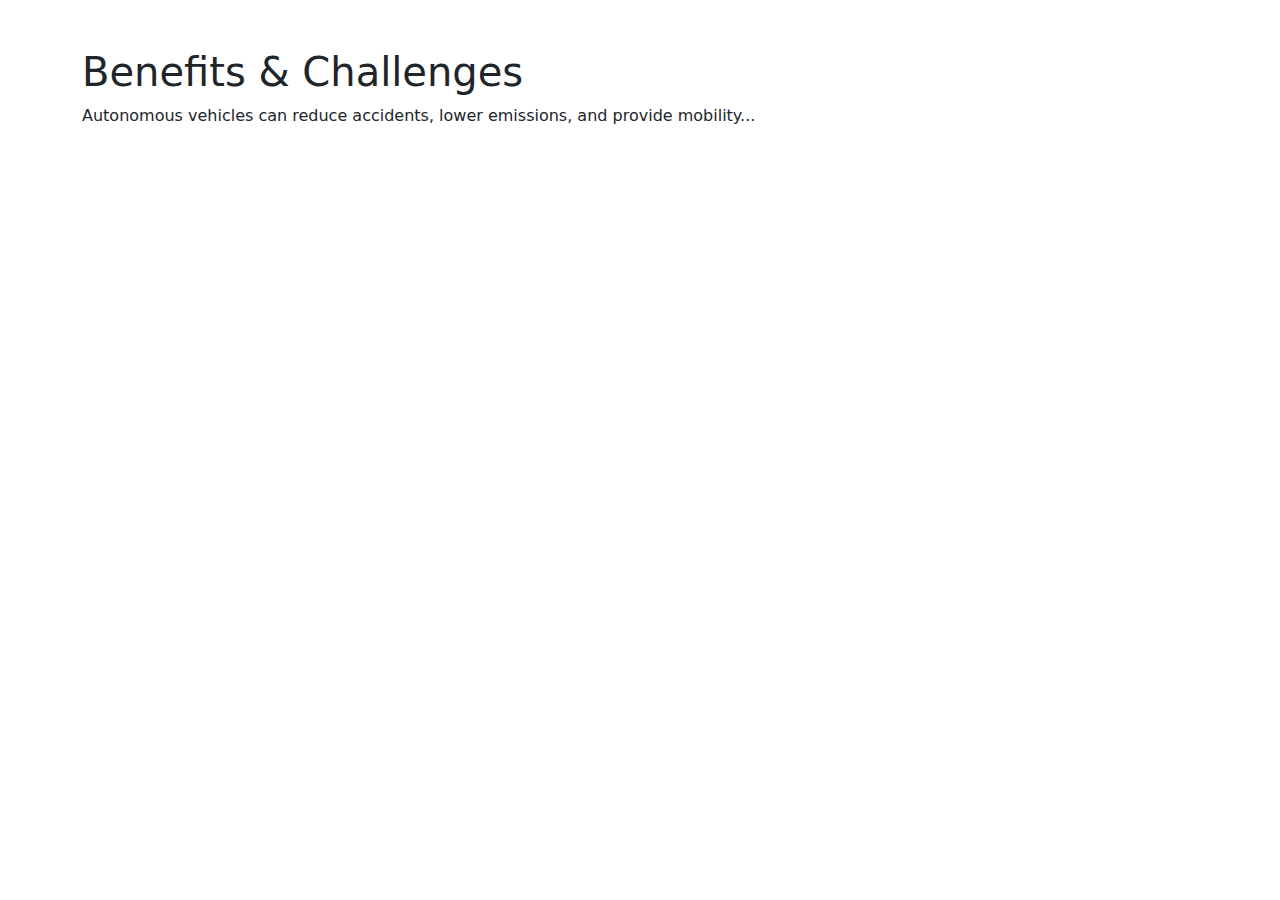
<file: benefits.html>
<!-- DEVELOPER: Olumuyiwa Akinde, IS117-004, Fall 2024 -->
<!DOCTYPE html><html><head><title>Benefits</title><link href="https://cdn.jsdelivr.net/npm/bootstrap@5.3.2/dist/css/bootstrap.min.css" rel="stylesheet"></head><body><div class="container py-5"><h1>Benefits & Challenges</h1><p>Autonomous vehicles can reduce accidents, lower emissions, and provide mobility...</p></div></body></html>
</file>
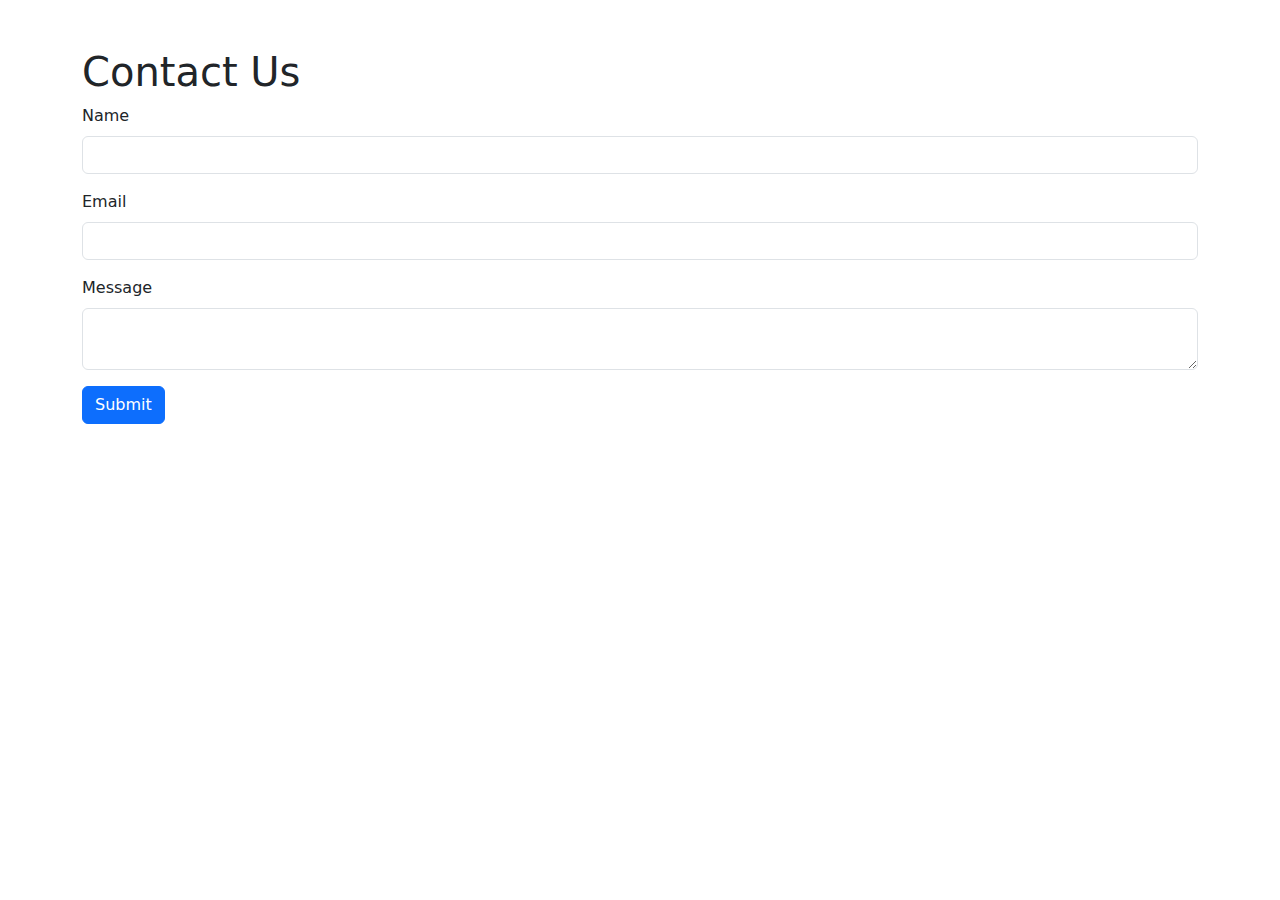
<file: contact.html>
<!-- DEVELOPER: Olumuyiwa Akinde, IS117-004, Fall 2024 -->
<!DOCTYPE html><html><head><title>Contact</title><link href="https://cdn.jsdelivr.net/npm/bootstrap@5.3.2/dist/css/bootstrap.min.css" rel="stylesheet"></head><body><div class="container py-5"><h1>Contact Us</h1><form><div class="mb-3"><label class="form-label">Name</label><input type="text" class="form-control"></div><div class="mb-3"><label class="form-label">Email</label><input type="email" class="form-control"></div><div class="mb-3"><label class="form-label">Message</label><textarea class="form-control"></textarea></div><button type="submit" class="btn btn-primary">Submit</button></form></div></body></html>
</file>
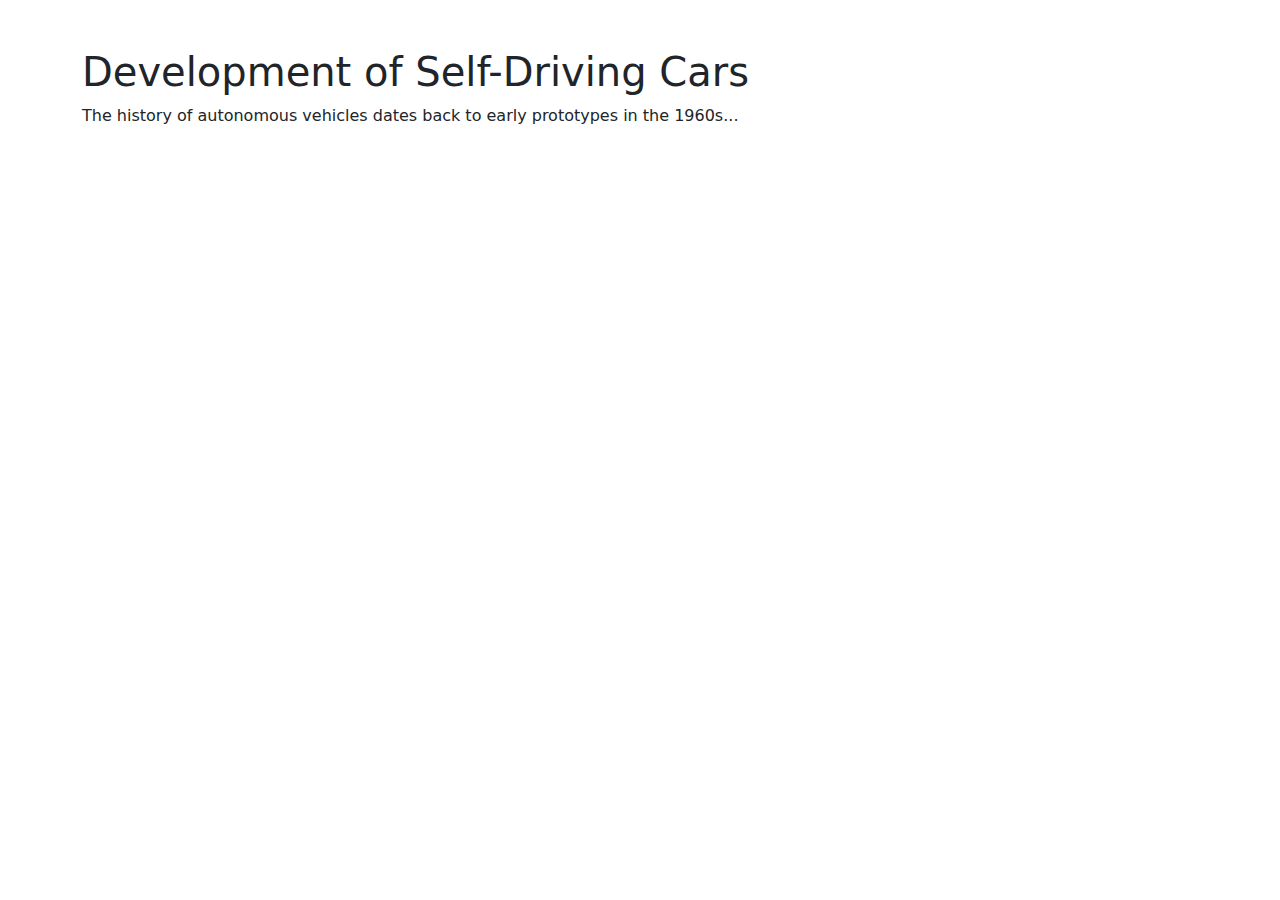
<file: development.html>
<!-- DEVELOPER: Olumuyiwa Akinde, IS117-004, Fall 2024 -->
<!DOCTYPE html><html><head><title>Development</title><link href="https://cdn.jsdelivr.net/npm/bootstrap@5.3.2/dist/css/bootstrap.min.css" rel="stylesheet"></head><body><div class="container py-5"><h1>Development of Self-Driving Cars</h1><p>The history of autonomous vehicles dates back to early prototypes in the 1960s...</p></div></body></html>
</file>
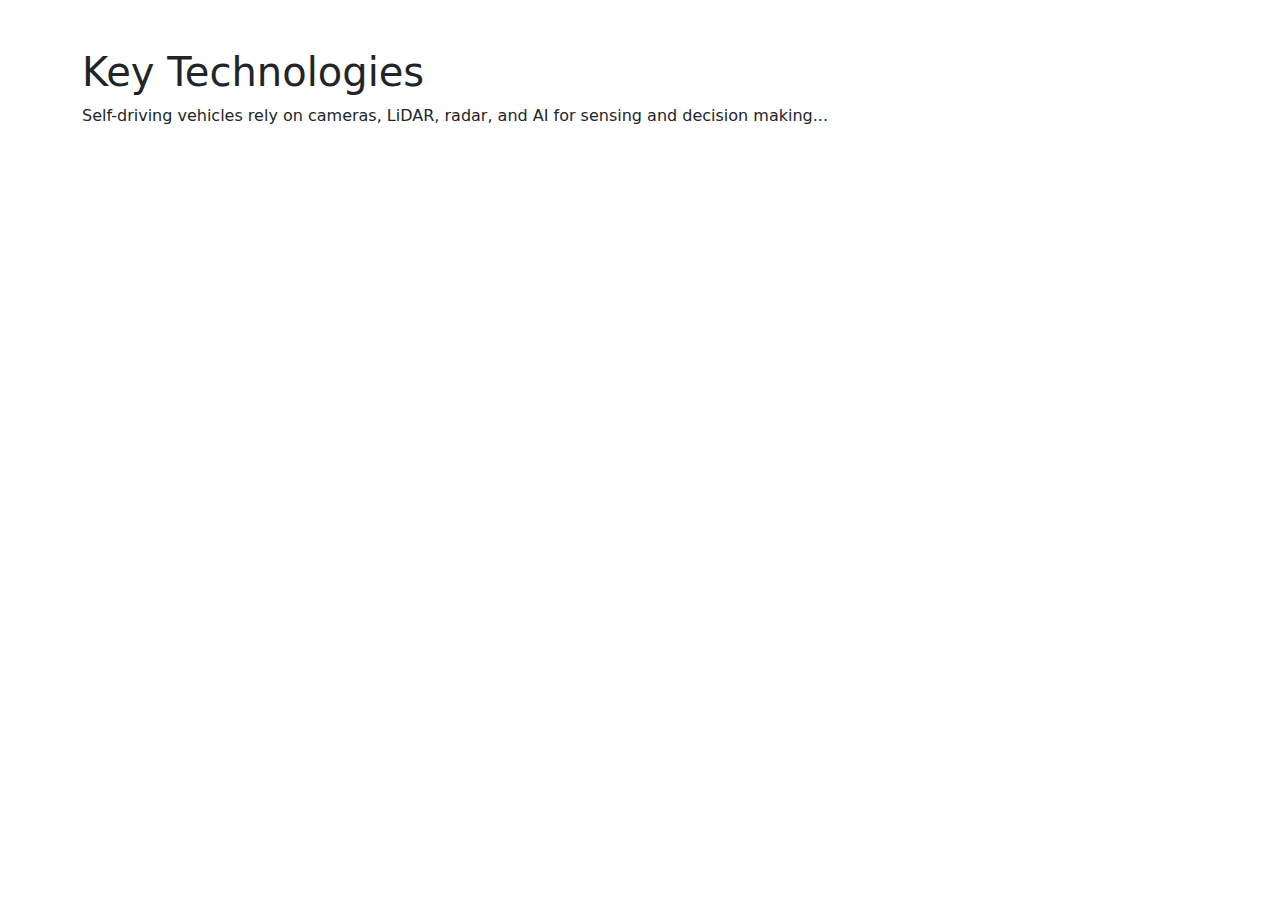
<file: technologies.html>
<!-- DEVELOPER: Olumuyiwa Akinde, IS117-004, Fall 2024 -->
<!DOCTYPE html><html><head><title>Technologies</title><link href="https://cdn.jsdelivr.net/npm/bootstrap@5.3.2/dist/css/bootstrap.min.css" rel="stylesheet"></head><body><div class="container py-5"><h1>Key Technologies</h1><p>Self-driving vehicles rely on cameras, LiDAR, radar, and AI for sensing and decision making...</p></div></body></html>
</file>
